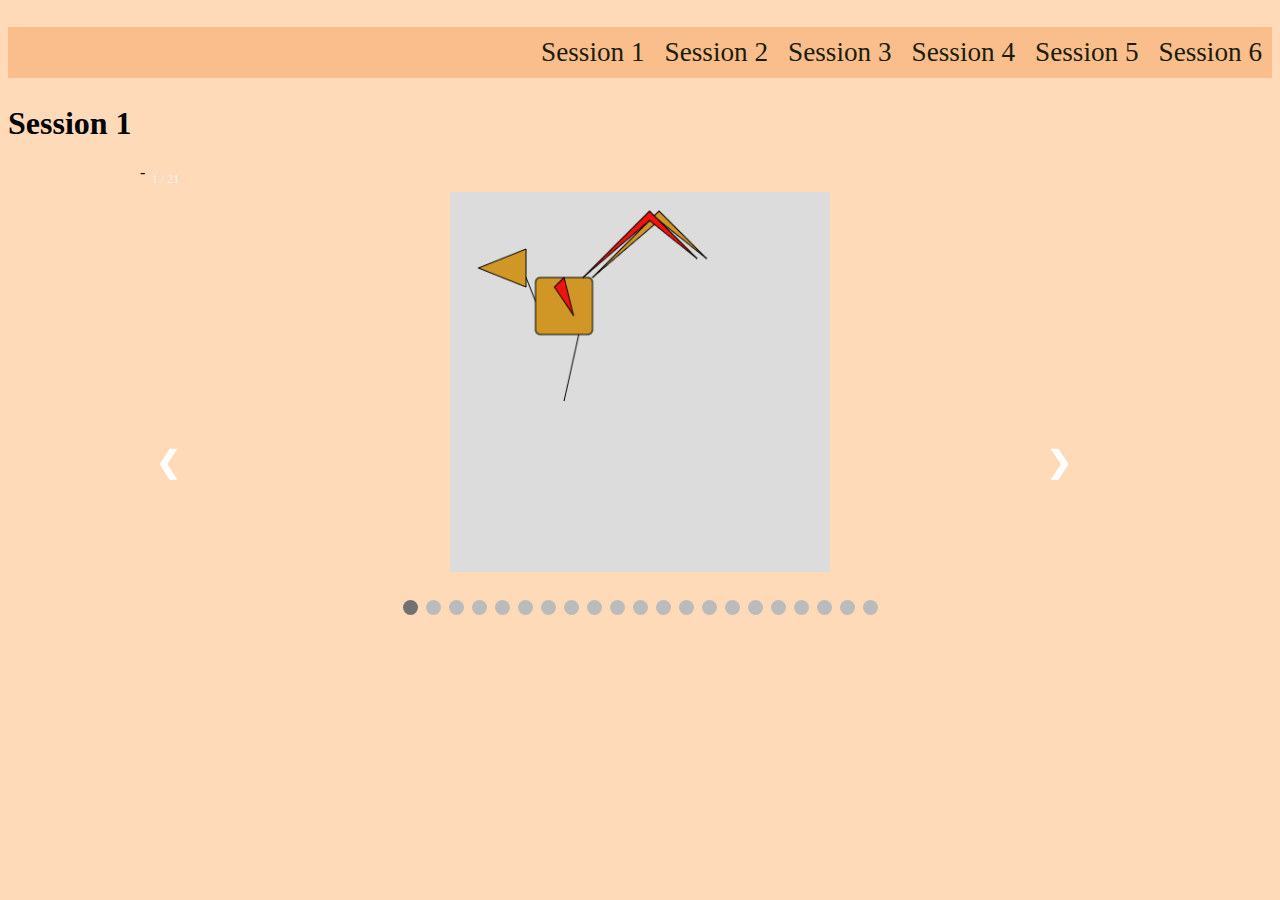
<file: index.html>
<!DOCTYPE html>
<html lang="en">
<head>
    <meta charset="UTF-8">
    <meta name="viewport" content="width=device-width, initial-scale=1.0">
    <link rel="stylesheet" href="style.css">
    <title>Creative Coding with p5.js</title>
</head>
<nav class="navigation">
    <ul>       
        <li><a href="session6.html">Session 6</a></li>
        <li><a href="session5.html">Session 5</a></li>
        <li><a href="session4.html">Session 4</a></li>
        <li><a href="session3.html">Session 3</a></li>
        <li><a href="session2.html">Session 2</a></li> 
        <li> <a href="index.html">Session 1</a></li>
    </ul>
</nav>
<body>

    <h1> Session 1</h1>

<h2> </h2>

<!--    <img width="400" height="400" src = "Session1IMG/andy1.png">
    <img  width="400" height="400" src = "Session1IMG/aziz1.png">
    <img  width="400" height="400" src = "Session1IMG/carrie-ann1.png">
    <img  width="400" height="400" src = "Session1IMG/chloe1.png">

    <img  width="400" height="400" src = "Session1IMG/claire1.png">
    <img  width="400" height="400" src = "Session1IMG/clairew1.png">

    <img width="400" height="400" src = "Session1IMG/dimo1.png">
    <img width="400" height="400" src = "Session1IMG/eloise1.png">

    <img  width="400" height="400" src = "Session1IMG/emma1.png">
    <img width="400" height="400" src = "Session1IMG/ffion1.png">

    <img width="400" height="400" src = "Session1IMG/foz1.png">
    <img width="400" height="400" src = "Session1IMG/hannah1.png">
    <img width="400" height="400" src = "Session1IMG/james1.png">
    <img  width="400" height="400"src = "Session1IMG/joy1.png">
    <img  width="400" height="400" src = "Session1IMG/kat1.png">
    <img  width="400" height="400"src = "Session1IMG/lucie1.png">
    <img width="400" height="400" src = "Session1IMG/lydia1.png">
    <img width="400" height="400" src = "Session1IMG/marion1.png">
    <img  width="400" height="400" src = "Session1IMG/mickey1.png">
    <img  width="400" height="400"src = "Session1IMG/perin1.png">
    <img width="400" height="400" src = "Session1IMG/saadia1.png">
-->
    <div class="slideshow-container">
    
       <div class="mySlides fade">
         <div class="numbertext">1 / 21</div>
         -    <img width="400" height="400" src = "Session1IMG/andy1.png">
       </div>
     
       <div class="mySlides fade">
         <div class="numbertext">2 / 21</div>
         <img  width="400" height="400" src = "Session1IMG/aziz1.png">
       </div>
     
       <div class="mySlides fade">
         <div class="numbertext">3 / 21</div>
         <img  width="400" height="400" src = "Session1IMG/carrie-ann1.png">
         </div>

       <div class="mySlides fade">
       <div class="numbertext">4 / 21</div>
           <img  width="400" height="400" src = "Session1IMG/chloe1.png">
         </div>

         <div class="mySlides fade">
           <div class="numbertext">5 / 21</div>
             <img  width="400" height="400" src = "Session1IMG/claire1.png">
         </div>
         <div class="mySlides fade">
           <div class="numbertext">6 / 21</div>
           <img  width="400" height="400" src = "Session1IMG/clairew1.png">
         </div>
         <div class="mySlides fade">
           <div class="numbertext">7 / 21</div>
            <img width="400" height="400" src = "Session1IMG/dimo1.png">
         </div>
         <div class="mySlides fade">
           <div class="numbertext">8 / 21</div>
           <img width="400" height="400" src = "Session1IMG/eloise1.png">
         </div>
         <div class="mySlides fade">
           <div class="numbertext">9 / 21</div>
           <img  width="400" height="400" src = "Session1IMG/emma1.png">
         </div>
         <div class="mySlides fade">
           <div class="numbertext">10 / 21</div>
           <img width="400" height="400" src = "Session1IMG/ffion1.png">
         </div>
         <div class="mySlides fade">
         <div class="numbertext">11 / 21</div>
           <img width="400" height="400" src = "Session1IMG/foz1.png">
        </div>
        <div class="mySlides fade">
        <div class="numbertext">12 / 21</div>
        <img width="400" height="400" src = "Session1IMG/hannah1.png">
        </div>
        <div class="mySlides fade">
           <div class="numbertext">13 / 21</div>
           <img width="400" height="400" src = "Session1IMG/james1.png">
            </div>
            <div class="mySlides fade">
            <div class="numbertext">14 / 21</div>
            <img  width="400" height="400"src = "Session1IMG/joy1.png">
             </div>
             <div class="mySlides fade">
             <div class="numbertext">15 / 21</div>
             <img  width="400" height="400" src = "Session1IMG/kat1.png">
              </div>
              <div class="mySlides fade">
              <div class="numbertext">16 / 21</div>
              <img  width="400" height="400"src = "Session1IMG/lucie1.png">
               </div>
               <div class="mySlides fade">
               <div class="numbertext">17 / 21</div>
               <img width="400" height="400" src = "Session1IMG/lydia1.png">
                </div>
                <div class="mySlides fade">
                <div class="numbertext">18 / 21</div>
                <img width="400" height="400" src = "Session1IMG/marion1.png">
                 </div>
                 <div class="mySlides fade">
                 <div class="numbertext">19 / 21</div>
                 <img  width="400" height="400" src = "Session1IMG/mickey1.png">
                  </div>
                  <div class="mySlides fade">
                  <div class="numbertext">20 / 21</div>
                  <img  width="400" height="400"src = "Session1IMG/perin1.png">
                   </div>
                   <div class="mySlides fade">
                   <div class="numbertext">21 / 21</div>
                   <img width="400" height="400" src = "Session1IMG/saadia1.png">
                    </div>

     
         <a class="prev" onclick="plusSlides(-1)">&#10094;</a>
         <a class="next" onclick="plusSlides(1)">&#10095;</a>
       </div>
       <br>
       
       <!-- The dots/circles -->
       <div style="text-align:center">
         <span class="dot" onclick="currentSlide(1)"></span>
         <span class="dot" onclick="currentSlide(2)"></span>
         <span class="dot" onclick="currentSlide(3)"></span>
         <span class="dot" onclick="currentSlide(4)"></span>
         <span class="dot" onclick="currentSlide(5)"></span>
         <span class="dot" onclick="currentSlide(6)"></span>
         <span class="dot" onclick="currentSlide(7)"></span>
         <span class="dot" onclick="currentSlide(8)"></span>
         <span class="dot" onclick="currentSlide(9)"></span>
         <span class="dot" onclick="currentSlide(10)"></span>
         <span class="dot" onclick="currentSlide(11)"></span>
         <span class="dot" onclick="currentSlide(12)"></span>
         <span class="dot" onclick="currentSlide(13)"></span>
         <span class="dot" onclick="currentSlide(14)"></span>
         <span class="dot" onclick="currentSlide(15)"></span>
         <span class="dot" onclick="currentSlide(16)"></span>
         <span class="dot" onclick="currentSlide(17)"></span>
         <span class="dot" onclick="currentSlide(18)"></span>
         <span class="dot" onclick="currentSlide(19)"></span>
         <span class="dot" onclick="currentSlide(20)"></span>
         <span class="dot" onclick="currentSlide(21)"></span>        
 
     </div>

     <script src = script.js></script>

</body>
</html>
</file>
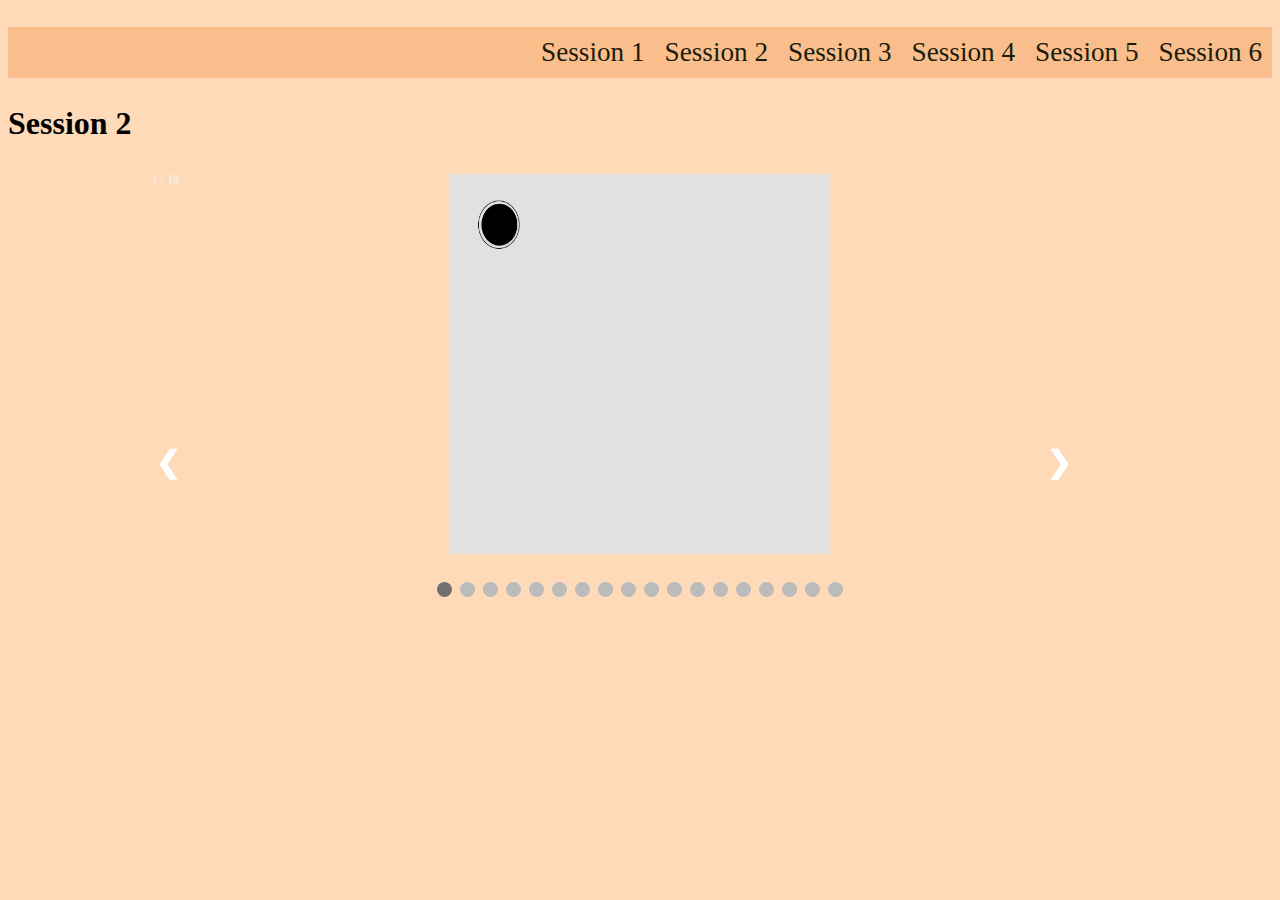
<file: session2.html>
<!DOCTYPE html>
<html lang="en">
<head>
    <meta charset="UTF-8">
    <meta name="viewport" content="width=device-width, initial-scale=1.0">
    <link rel="stylesheet" href="style.css">
    <title>Creative Coding with p5.js</title>
</head>
<nav class="navigation">
    <ul>       
        <li><a href="session6.html">Session 6</a></li>
        <li><a href="session5.html">Session 5</a></li>
        <li><a href="session4.html">Session 4</a></li>
        <li><a href="session3.html">Session 3</a></li>
        <li><a href="session2.html">Session 2</a></li> 
        <li> <a href="index.html">Session 1</a></li>
    </ul>
</nav>
<body>
    <h1> Session 2</h1>

    <!--<img width="400" height="400" src = "Session2IMG/amy2.png">
    <img width="400" height="400" src = "Session2IMG/andy2.png">
    <img  width="400" height="400"src = "Session2IMG/carrie-ann2.png">
    <img width="400" height="400" src = "Session2IMG/chloe2.png">
    <img width="400" height="400" src = "Session2IMG/claire2.png">
    <img width="400" height="400" src = "Session2IMG/clairew2.png">
    <img width="400" height="400"  src = "Session2IMG/dimo2.png">
    <img width="400" height="400"  src = "Session2IMG/eloise2.png">
    <img width="400" height="400"  src = "Session2IMG/emma2.png">
    <img width="400" height="400"  src = "Session2IMG/foz2.png">
    <img width="400" height="400"  src = "Session2IMG/hannah2.png">
    <img width="400" height="400"  src = "Session2IMG/james2.png">
    <img width="400" height="400"  src = "Session2IMG/joy2.png">
    <img width="400" height="400"  src = "Session2IMG/kat2.png">
    <img width="400" height="400"  src = "Session2IMG/lucie2.png">
    <img width="400" height="400"  src = "Session2IMG/lydia2.png">
    <img width="400" height="400"  src = "Session2IMG/marion2.png">
    <img width="400" height="400"  src = "Session2IMG/mickey2.png">
    -->

    <div class="slideshow-container">
    
        <div class="mySlides fade">
          <div class="numbertext">1 / 18</div>
          <img width="400" height="400" src = "Session2IMG/amy2.png">
        </div>
      
        <div class="mySlides fade">
          <div class="numbertext">2 / 18</div>
          <img width="400" height="400" src = "Session2IMG/andy2.png">
        </div>
      
        <div class="mySlides fade">
          <div class="numbertext">3 / 18</div>
          <img  width="400" height="400"src = "Session2IMG/carrie-ann2.png">
          </div>
 
        <div class="mySlides fade">
        <div class="numbertext">4 / 18</div>
        <img width="400" height="400" src = "Session2IMG/chloe2.png">
          </div>
 
          <div class="mySlides fade">
            <div class="numbertext">5 / 18</div>
            <img width="400" height="400" src = "Session2IMG/claire2.png">
          </div>
          <div class="mySlides fade">
            <div class="numbertext">6 / 18</div>
            <img width="400" height="400" src = "Session2IMG/clairew2.png">
          </div>
          <div class="mySlides fade">
            <div class="numbertext">7 / 18</div>
            <img width="400" height="400"  src = "Session2IMG/dimo2.png">
          </div>
          <div class="mySlides fade">
            <div class="numbertext">8 / 18</div>
            <img width="400" height="400"  src = "Session2IMG/eloise2.png">
          </div>
          <div class="mySlides fade">
            <div class="numbertext">9 / 18</div>
            <img width="400" height="400"  src = "Session2IMG/emma2.png">
          </div>
          <div class="mySlides fade">
            <div class="numbertext">10 / 18</div>
            <img width="400" height="400"  src = "Session2IMG/foz2.png">
          </div>
          <div class="mySlides fade">
          <div class="numbertext">11 / 18</div>
          <img width="400" height="400"  src = "Session2IMG/hannah2.png">
         </div>
         <div class="mySlides fade">
         <div class="numbertext">12 / 18</div>
         <img width="400" height="400"  src = "Session2IMG/james2.png">
         </div>
         <div class="mySlides fade">
            <div class="numbertext">13 / 18</div>
            <img width="400" height="400"  src = "Session2IMG/joy2.png">
             </div>
             <div class="mySlides fade">
             <div class="numbertext">14 / 18</div>
             <img width="400" height="400"  src = "Session2IMG/kat2.png">
              </div>
              <div class="mySlides fade">
              <div class="numbertext">15 / 18</div>
              <img width="400" height="400"  src = "Session2IMG/lucie2.png">
               </div>
               <div class="mySlides fade">
               <div class="numbertext">16 / 18</div>
               <img width="400" height="400"  src = "Session2IMG/lydia2.png">
                </div>
                <div class="mySlides fade">
                <div class="numbertext">17 / 18</div>
               <img width="400" height="400"  src = "Session2IMG/marion2.png">
                 </div>
                 <div class="mySlides fade">
                 <div class="numbertext">18 / 18</div>
                 <img width="400" height="400"  src = "Session2IMG/mickey2.png">
                  </div>
                
 
      
          <a class="prev" onclick="plusSlides(-1)">&#10094;</a>
          <a class="next" onclick="plusSlides(1)">&#10095;</a>
        </div>
        <br>
        
        <!-- The dots/circles -->
        <div style="text-align:center">
          <span class="dot" onclick="currentSlide(1)"></span>
          <span class="dot" onclick="currentSlide(2)"></span>
          <span class="dot" onclick="currentSlide(3)"></span>
          <span class="dot" onclick="currentSlide(4)"></span>
          <span class="dot" onclick="currentSlide(5)"></span>
          <span class="dot" onclick="currentSlide(6)"></span>
          <span class="dot" onclick="currentSlide(7)"></span>
          <span class="dot" onclick="currentSlide(8)"></span>
          <span class="dot" onclick="currentSlide(9)"></span>
          <span class="dot" onclick="currentSlide(10)"></span>
          <span class="dot" onclick="currentSlide(11)"></span>
          <span class="dot" onclick="currentSlide(12)"></span>
          <span class="dot" onclick="currentSlide(13)"></span>
          <span class="dot" onclick="currentSlide(14)"></span>
          <span class="dot" onclick="currentSlide(15)"></span>
          <span class="dot" onclick="currentSlide(16)"></span>
          <span class="dot" onclick="currentSlide(17)"></span>
          <span class="dot" onclick="currentSlide(18)"></span>
          
      </div>
 
      <script src = script.js></script>
 




</body>
</html>
</file>
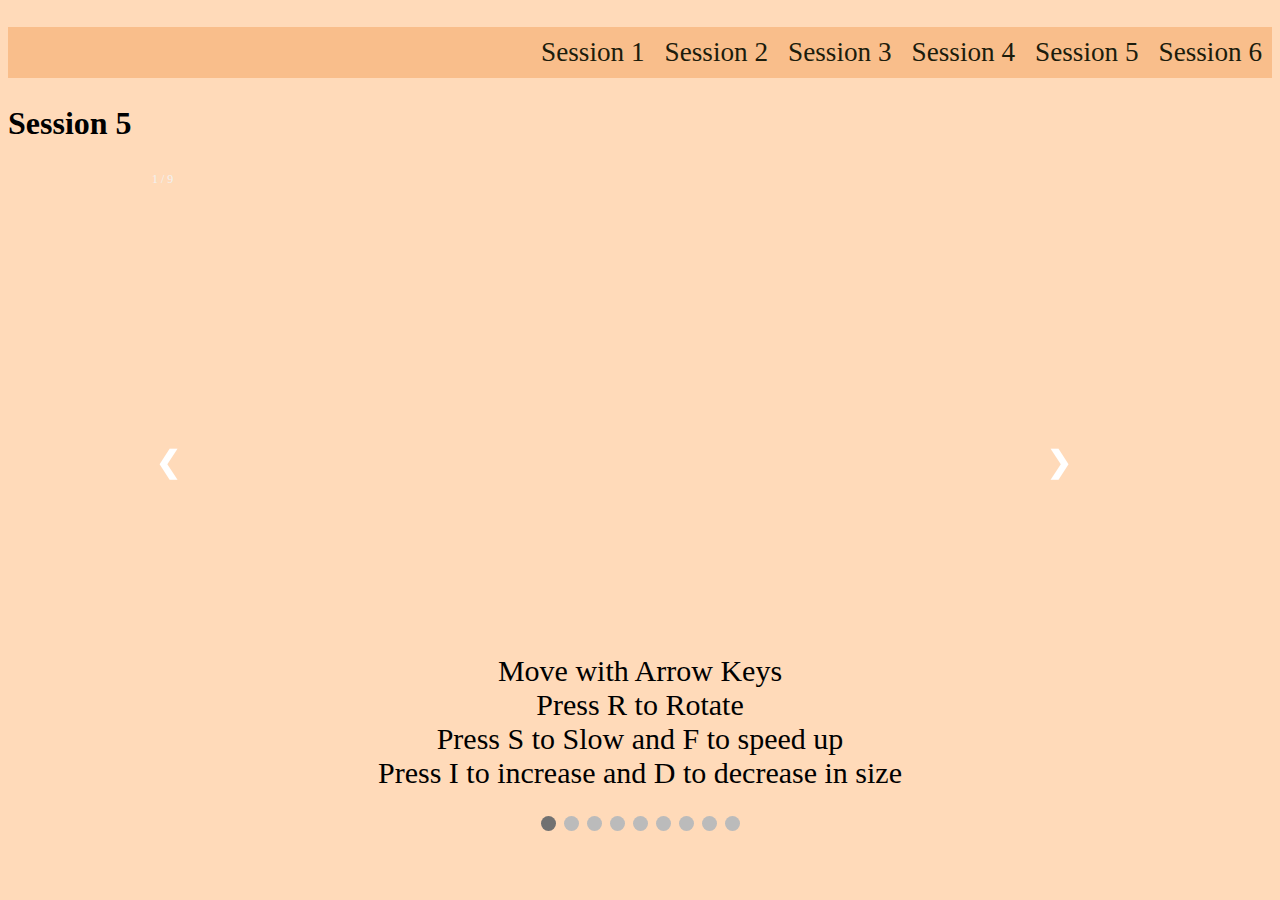
<file: session5.html>
<!DOCTYPE html>
<html lang="en">
<head>
    <meta charset="UTF-8">
    <meta name="viewport" content="width=device-width, initial-scale=1.0">
    <link rel="stylesheet" href="style.css">
    <title>Creative Coding with p5.js</title>
</head>
<nav class="navigation">
    <ul>       
        <li><a href="session6.html">Session 6</a></li>
        <li><a href="session5.html">Session 5</a></li>
        <li><a href="session4.html">Session 4</a></li>
        <li><a href="session3.html">Session 3</a></li>
        <li><a href="session2.html">Session 2</a></li> 
        <li> <a href="index.html">Session 1</a></li>
    </ul>
</nav>
<body>

    <h1> Session 5</h1>

  
    <div class="slideshow-container">
        <!-- Full-width images with number and caption text -->
     
        <div class="mySlides fade">
          <div class="numbertext">1 / 9</div>
          <iframe height="482" width="440"   src="https://editor.p5js.org/handy_4ndy/full/ka5rOgbWr"></iframe>
         <div class="text">Move with Arrow Keys <br> Press R to Rotate <br> Press S to Slow and F to speed up <br> Press I to increase and D to decrease in size</div>
        </div>
      
        <div class="mySlides fade">
          <div class="numbertext">2 / 9</div>
          <iframe height="882" width="842"  src="https://editor.p5js.org/carrieannbartlett/full/Uc0VF_k61"></iframe>
          <div class="text">Press Any key to interact</div>
        </div>
      
        <div class="mySlides fade">
          <div class="numbertext">3 / 9</div>

          <iframe height="482" width="440" id="Img3" src="https://editor.p5js.org/ohhiiamchloe/full/0e5xJPwkp"></iframe>
      
          <div class="text">Press R or G to interact</div>
        </div>
        <div class="mySlides fade">
            <div class="numbertext">4 / 9</div>
            <iframe height="482" width="440" id="Img4" src="https://editor.p5js.org/worthyontheweb/full/T7V-k_WGh"></iframe>
     
            <div class="text">Press UPARROW to Change colour</div>
          </div>
          <div class="mySlides fade">
            <div class="numbertext">5 / 9</div>
            <iframe height="482" width="440" id="Img5" src="https://editor.p5js.org/eloise123/full/I5H7hQ1DN"></iframe>
            <div class="text">Press ARROW KEYS to interact</div>
          </div>
          <div class="mySlides fade">
            <div class="numbertext">6 / 9</div>
            <iframe height="482" width="440" id="Img6" src="https://editor.p5js.org/andothergames/full/9eqyosUpdp"></iframe>
       
            <div class="text"></div>
          </div>
          <div class="mySlides fade">
            <div class="numbertext">7 / 9</div>
            <iframe height="482" width="440" id="Img7" src="https://editor.p5js.org/xykat/full/QlRLS-UCZ"></iframe>
      
            <div class="text">Caption Three</div>
          </div>
          <div class="mySlides fade">
            <div class="numbertext">8 / 9</div>
            <iframe height="582" width="540" id="Img8" src="https://editor.p5js.org/lubot1984/full/fXDKm9o8q"></iframe>
   
            <div class="text">Press UPARROW Or DOWNARROW to interact</div>
          </div>
          <div class="mySlides fade">
            <div class="numbertext">9 / 9</div>
            <iframe height="482" width="440" id="Img9"  src="https://editor.p5js.org/M-GM50/full/Zk24EWZBst"></iframe>>
     
            <div class="text"></div>
    </div>
      
        <!-- Next and previous buttons -->
        <a class="prev" onclick="plusSlides(-1)">&#10094;</a>
        <a class="next" onclick="plusSlides(1)">&#10095;</a>
      </div>
      <br>
      
      <!-- The dots/circles -->
      <div style="text-align:center">
        <span class="dot" onclick="currentSlide(1)"></span>
        <span class="dot" onclick="currentSlide(2)"></span>
        <span class="dot" onclick="currentSlide(3)"></span>
        <span class="dot" onclick="currentSlide(4)"></span>
        <span class="dot" onclick="currentSlide(5)"></span>
        <span class="dot" onclick="currentSlide(6)"></span>
        <span class="dot" onclick="currentSlide(7)"></span>
        <span class="dot" onclick="currentSlide(8)"></span>
        <span class="dot" onclick="currentSlide(9)"></span>


    </div>


   

    <script src = script.js></script>
    </body>
</html>
</file>
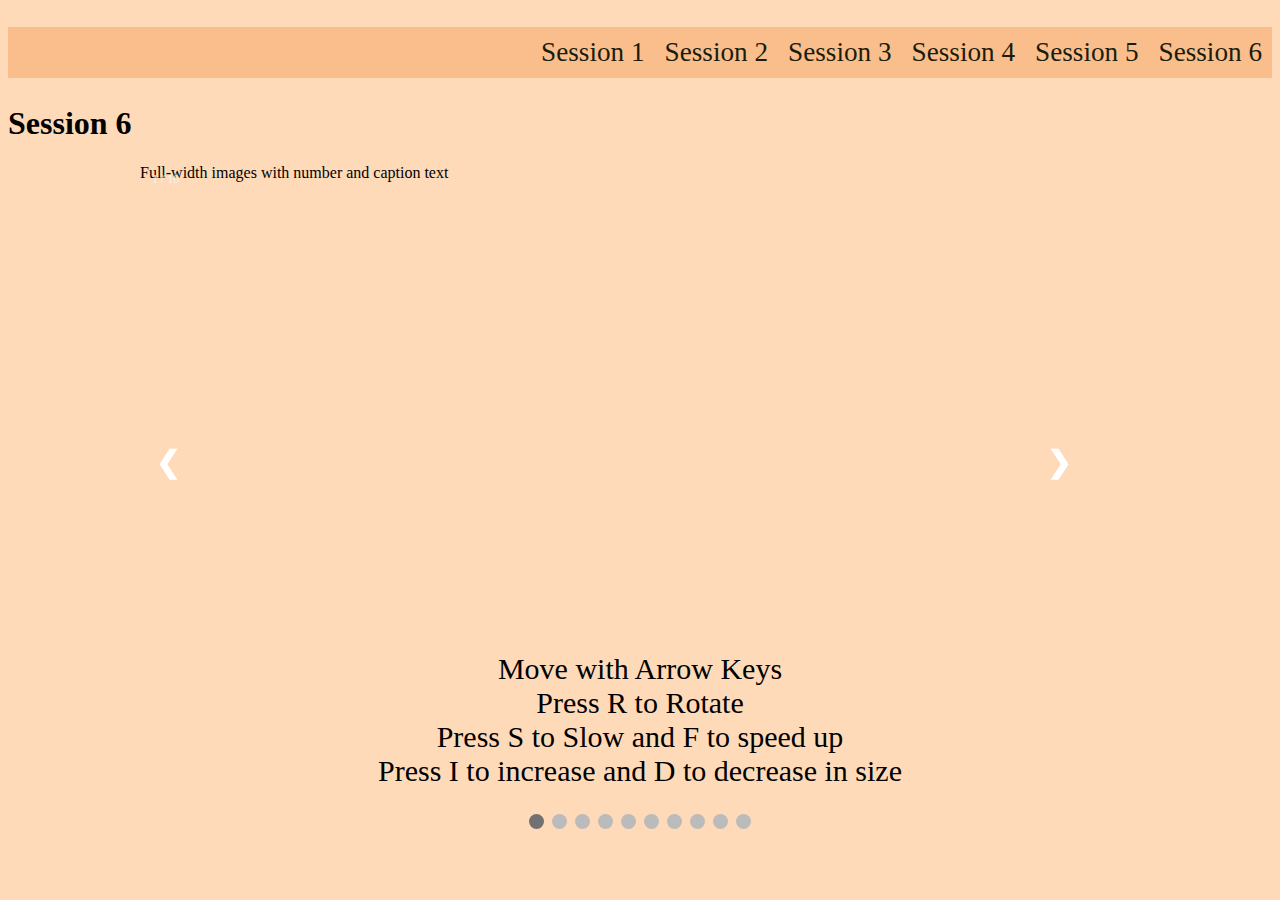
<file: session6.html>
<!DOCTYPE html>
<html lang="en">
<head>
    <meta charset="UTF-8">
    <meta name="viewport" content="width=device-width, initial-scale=1.0">
    <link rel="stylesheet" href="style.css">
    <title>Creative Coding with p5.js</title>
   
</head>
<nav class="navigation">
    <ul>       
        <li><a href="session6.html">Session 6</a></li>
        <li><a href="session5.html">Session 5</a></li>
        <li><a href="session4.html">Session 4</a></li>
        <li><a href="session3.html">Session 3</a></li>
        <li><a href="session2.html">Session 2</a></li> 
        <li> <a href="index.html">Session 1</a></li>
    </ul>
</nav>
<body>

    <h1> Session 6</h1>
   <!-- <iframe height="442" width="400"  src="https://editor.p5js.org/handy_4ndy/full/ka5rOgbWr"></iframe>
    <iframe height="442" width="400" src ="https://editor.p5js.org/AzizT/full/4VVerKPrk"></iframe>
    <iframe height="442" width="800" src="https://editor.p5js.org/carrieannbartlett/full/xN4LN73-c"></iframe>
    <iframe height="642" width="600" src="https://editor.p5js.org/ohhiiamchloe/full/1C5TtcGq4"></iframe>
    <iframe height="490" width="400" src="https://editor.p5js.org/eloise123/full/I6Mu5iZ0Ty"></iframe>
    <iframe height="842" width="800" src="https://editor.p5js.org/f.boothe/full/7a-8OLfOT2"></iframe>
    <iframe height="842" width="800" src="https://editor.p5js.org/jamesnmabbett/full/RjJd6JUaK"></iframe>
    <iframe height="442" width="400" src="https://editor.p5js.org/andothergames/full/z4VVnNr8_"></iframe>
    <iframe height="642" width="800" src="https://editor.p5js.org/mickeymarse/full/_6kdsoruA"></iframe>
    <iframe height="442" width="400" src="https://editor.p5js.org/Kit2345/full/AJFvAshT7"></iframe>
          -->
    <div class="slideshow-container">
         Full-width images with number and caption text 
     
        <div class="mySlides fade">
          <div class="numbertext">1 / 10</div>
          <iframe height="462" width="420"  src="https://editor.p5js.org/handy_4ndy/full/ka5rOgbWr"></iframe>
             <div class="text">Move with Arrow Keys <br> Press R to Rotate <br> Press S to Slow and F to speed up <br> Press I to increase and D to decrease in size</div>
        </div>
      
        <div class="mySlides fade">
          <div class="numbertext">2 / 10</div>
          <iframe height="472" width="420" src ="https://editor.p5js.org/AzizT/full/4VVerKPrk"></iframe>
          <div class="text">Click on the screen to interact</div>
        </div>
      
        <div class="mySlides fade">
          <div class="numbertext">3 / 10</div>
          <iframe height="472" width="820" src="https://editor.p5js.org/carrieannbartlett/full/xN4LN73-c"></iframe>
          <div class="text">Click on the planets to see their name. Hold ANYKEY to rotate</div>
        </div>
        <div class="mySlides fade">
            <div class="numbertext">4 / 10</div>
            <iframe height="842" width="800" src="https://editor.p5js.org/ohhiiamchloe/full/1C5TtcGq4"></iframe>
    
            <div class="text">Press D or N to interact</div>
          </div>
          <div class="mySlides fade">
            <div class="numbertext">5 / 10</div>
            <iframe height="530" width="420" src="https://editor.p5js.org/eloise123/full/I6Mu5iZ0Ty"></iframe>
               <div class="text">Press Space for Stars and Click to interact</div>
          </div>
          <div class="mySlides fade">
            <div class="numbertext">6 / 10</div>
            <iframe height="872" width="820" src="https://editor.p5js.org/f.boothe/full/7a-8OLfOT2"></iframe>
            <div class="text"></div>
          </div>
          <div class="mySlides fade">
            <div class="numbertext">7 / 10</div>
            <iframe height="872" width="820" src="https://editor.p5js.org/jamesnmabbett/full/RjJd6JUaK"></iframe>
            <div class="text">WARNING psychodelic images</div>
          </div>
          <div class="mySlides fade">
            <div class="numbertext">8 / 10</div>
            <iframe height="472" width="420" src="https://editor.p5js.org/andothergames/full/z4VVnNr8_"></iframe>
            <div class="text">Click to add stars</div>
          </div>
          <div class="mySlides fade">
            <div class="numbertext">9 / 10</div>
            <iframe height="672" width="820" src="https://editor.p5js.org/mickeymarse/full/_6kdsoruA"></iframe>
            <div class="text">Press UPARROW or DOWNARROW to interact</div>
          </div>
          <div class="mySlides fade">
            <div class="numbertext">10 / 10</div>
            <iframe height="472" width="420" src="https://editor.p5js.org/Kit2345/full/AJFvAshT7"></iframe>
              <div class="text"> Click to interact</div>
          </div>
      
          <a class="prev" onclick="plusSlides(-1)">&#10094;</a>
          <a class="next" onclick="plusSlides(1)">&#10095;</a>
        </div>
        <br>
        
        <!-- The dots/circles -->
        <div style="text-align:center">
          <span class="dot" onclick="currentSlide(1)"></span>
          <span class="dot" onclick="currentSlide(2)"></span>
          <span class="dot" onclick="currentSlide(3)"></span>
          <span class="dot" onclick="currentSlide(4)"></span>
          <span class="dot" onclick="currentSlide(5)"></span>
          <span class="dot" onclick="currentSlide(6)"></span>
          <span class="dot" onclick="currentSlide(7)"></span>
          <span class="dot" onclick="currentSlide(8)"></span>
          <span class="dot" onclick="currentSlide(9)"></span>
          <span class="dot" onclick="currentSlide(10)"></span>
  
      </div>

      <script src = script.js></script>
</body>
</html>
</file>
<file: style.css>
body {
    background-color:rgb(255, 218, 185);
}

iframe {
    display:block;
    margin:auto;
    padding:10px;
    border:none;
}
.detail{
    text-align: center;
    margin:auto;
    padding:10px;
    border:none;
 
}

#frameIMG{
    display: block;;
    border-style: solid;
}
img{

    display:block;
    margin:auto;
    padding:10px;
    border:none;
}
.detail{
    
    display:block;
    background-color: blanchedalmond;
    margin-left: 20% ;
    margin-right: 20%;
    padding:10px;
    border:none;
}
nav {
        border-radius: 5%;
    font-size: 1.7em;
  }
  nav > ul {
    overflow:hidden;
    list-style-type: none;
    background-color:rgb(249, 190, 139)
}
nav > ul > li {
    float: right;
    display:block;
    color: #1c1c0c;
    text-align: center;
    padding: 10px;
}
nav > ul > li > a {
    text-decoration: none;
    color: #1c1c0c;
}
* {box-sizing:border-box}

/* Slideshow container */
.slideshow-container {
  max-width: 1000px;
  position: relative;
  margin: auto;
}

/* Hide the images by default */
.mySlides {
  display: none;
}

/* Next & previous buttons */
.prev, .next {
  cursor: pointer;
  position:fixed;
  top: 50%;
  width: auto;
  margin-top: -22px;
  padding: 16px;
  color: white;
  font-weight: bold;
  font-size: 30px;
  transition: 0.6s ease;
  border-radius: 0 3px 3px 0;
  user-select: none;
}

/* Position the "next button" to the right */
.next {
  right: 0;
margin-right: 15%;
  border-radius: 3px 0 0 3px;
}

/* On hover, add a black background color with a little bit see-through */
.prev:hover, .next:hover {
  background-color: rgba(0,0,0,0.8);
}

/* Caption text */
.text {
  color: #000000;
  font-size: 30px;
  padding: 8px 12px;
  bottom: 2px;
  width: 100%;
  text-align: center;
}

/* Number text (1/3 etc) */
.numbertext {
  color: #f2f2f2;
  font-size: 12px;
  padding: 8px 12px;
  position: absolute;
  top: 0;
}

/* The dots/bullets/indicators */
.dot {
  cursor: pointer;
  height: 15px;
  width: 15px;
  margin: 0 2px;
  background-color: #bbb;
  border-radius: 50%;
  display: inline-block;
  transition: background-color 0.6s ease;
}

.active, .dot:hover {
  background-color: #717171;
}

/* Fading animation */
.fade {
  animation-name: fade;
  animation-duration: 1.5s;
}

@keyframes fade {
  from {opacity: .4}
  to {opacity: 1}
}
</file>
